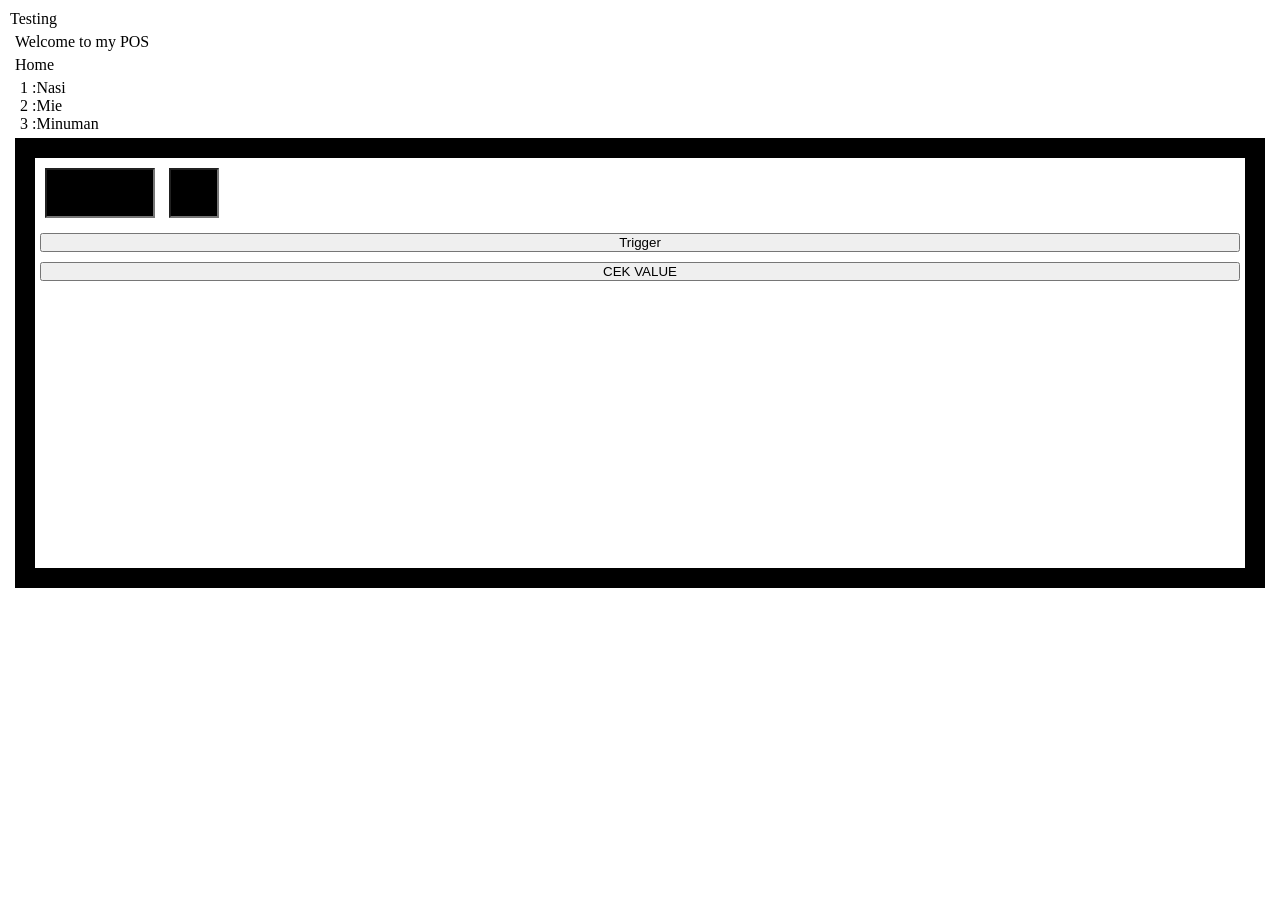
<file: index.html>
<!DOCTYPE html>
<html lang="en">
<head>
    <meta charset="UTF-8">
    <meta name="viewport" content="width=device-width, initial-scale=1.0">
    <link rel="stylesheet" href="./main.css"
    <title>Testing</title>
</head>
<body>
    <header>Welcome to my POS</header>
    <nav>Home</nav>
    <div id="menulist"></div>
    <div class="parent">
        <form id="fastcode" class="fastcode">
            <input class="fctext1" type="text" maxlength="2" name="input-1[]" onkeyup="cek_key(event)" onchange="cekvalue1(this)" />
            <input class="fctext2" type="text" maxlength="2" name="input-2[]" onkeyup="cek_key(event)" onchange="cekvalue2(this)"/>
        </form>
            <button onclick="trigger();">Trigger</button>
            <button onclick="cek_value();">CEK VALUE</button>  
    </div>
</body>
<script> 
    const menulist = [
        ["Nasi",1,
            [
                ["Nasi Goreng",1],
                ["Nasi Uduk",2],
                ["Nasi Pecel",3]
            ]
        ],
        ["Mie",2,
            [
                ["Mie Goreng",1],
                ["Mie Ayam",2],
                ["Mie Kuah",3]
            ]
        ],
        ["Minuman",3,
            [
                ["Es Teh",1],
                ["Aqua",2],
                ["Es Jeruk",3]
            ]
        ]
    ];
    var data = [
        
        {'name':'nasi',type:'parent',fscode:121,
            'child':[{name:'nasi uduk',type:'child',fscode:121,
                'child':[{name:'Tamba Empal',type:'extra',fscode:5},]}]}
        ,
        {'name':'mie',fscode:212,'child':[{name:'mie goreng'}]}
        
    ];
    console.log('testing:' + data[1]['child'][0].name);
/*
    data[0][0]['nama'] = "NASI";
    data[0][0]['nama'] = "NASI";

    var data[0][0]['nama'] = "NASI";
    data[0][0]['fscode'] = "1";
    data[0][0]['code'] = "11110";
    data[0][0]['hasChild'] = true;
    data[0][0]['numChild'] = true;
    data[0][0]['hasVariant'] = true;
    data[0][0]['hasExtra'] = true;
    data[0][0]['index'] = 0;


    data[0][0][0]['nama'] = "NASI GORENG";
    data[0][0][0]['fscode'] = "1";
    data[0][0][0]['code'] = "11111";
    data[0][0][0]['hasChild'] = true;
    data[0][0][0]['numChild'] = true;
    data[0][0][0]['hasVariant'] = true;
    data[0][0][0]['hasExtra'] = true;
    data[0][0][0]['parentCode'] = 11110;
    data[0][0][0]['parentFscode'] = 1;
    data[0][0]['index'] = 0;

    data[0][0][0]['nama'] = "NASI UDUK";
    data[0][0][0]['fscode'] = "1";
    data[0][0][0]['code'] = "11112";
    data[0][0][0]['hasChild'] = true;
    data[0][0][0]['numChild'] = true;
    data[0][0][0]['hasVariant'] = false;
    data[0][0][0]['hasExtra'] = false;
    data[0][0][0]['parentCode'] = 11110;
    data[0][0][0]['parentFscode'] = 1;
    data[0][0]['index'] = 1;

    data[0][0][0]['nama'] = "NASI UDUK";
    data[0][0][0]['fscode'] = "1";
    data[0][0][0]['code'] = "11113";
    data[0][0][0]['hasChild'] = true;
    data[0][0][0]['numChild'] = true;
    data[0][0][0]['hasVariant'] = false;
    data[0][0][0]['hasExtra'] = false;
    data[0][0][0]['parentCode'] = 11110;
    data[0][0][0]['parentFscode'] = 1;
    data[0][0]['index'] = 2;


    data[0][1]['nama'] = "MIE";
    data[0][1]['fscode'] = "2";
    data[0][1]['code'] = "23521";
    data[0][1]['hasChild'] = true;
    data[0][1]['numChild'] = true;
    data[0][1]['hasVariant'] = true;
    data[0][1]['hasExtra'] = true;
    data[0][2]['nama'] = "MIE";
    data[0][2]['fscode'] = "2";
    data[0][2]['code'] = "23521";
    data[0][2]['hasChild'] = true;
    data[0][2]['numChild'] = true;
    data[0][2]['hasVariant'] = true;
    data[0][2]['hasExtra'] = true;
*/

    const simple = [1,3,5,6];
    const simple2 = [5,[1,2],6,[3,4]];
    const simpleObj = {
        Nasi:{'name':'Nasi','fcode':2},
        Mie:{'name':'Mie','fcode':3}

        };

    for (var x = 0; x < simpleObj.length; x++) {
        console.log(simpleObj[x].length);
    }
    //karakter 1 = 1-3, karakter 2 = 1-3;
    console.log(menulist); 

    //let arrayroot = menulist.length;
    for (var i = 0; i < menulist.length; i++) {
    console.log(i);
    console.log(menulist[i][0]); 
    console.log(menulist[i][1]);
    let listtext = '<span>' + menulist[i][1] + ' :' + menulist[i][0] + '</span><br />';
    document.getElementById('menulist').innerHTML +=listtext;
    console.log(listtext);
    //Do something
    }

    function cek_input(t){
        //oninput="this.value=this.value.replace(/[^0-9]/g,'');"
    }

    function cek_key(t){
        console.log(t.keyCode);
        //console.log(menulist.length);
        //console.log(t.key + 'tes' + simpleObj.includes(parseInt(t.key)));
        //console.log(simpleObj.0);
        console.log(simpleObj);
    }
    function getArrayDepth(value) {
        return Array.isArray(value) ? 1 + Math.max(...value.map(getArrayDepth)) :0;
    }
    console.log("dalem:" + getArrayDepth(menulist));
    function cekvalue1(t){
        //console.log(t.value + " indexof" + t.indexOf());
        console.log(Array.from(t.parentNode.children).indexOf(t));
        console.log(t.value);


    }

    function cekvalue2(t){
        console.log(t.value);
    }

    function halu(){
        console.log("halu");
    }
    function trigger(){
        var element1 = document.createElement("input");
        element1.classList.add("fctext1");
        element1.setAttribute("type","text");
        element1.setAttribute("name","input-1[]");
        element1.setAttribute("onchange","cekvalue1(this)");
        //element1.addEventListener("onchange",halu,false);
        console.log(element1);

        var element2 = document.createElement("input");
        element2.classList.add("fctext2");
        element2.setAttribute("type","text");
        element2.setAttribute("name","input-2[]");
        element2.setAttribute("onchange","cekvalue2(this)");
        //element2.addEventListener("onchange",halu,false);


        var fastcode = document.getElementById('fastcode');
        fastcode.append(element1);
        fastcode.append(element2);

        console.log(element2);

    }
    function cek_value(){
        var input1 = document.getElementsByName('input-1[]');
        var input2 = document.getElementsByName('input-2[]');
        console.log(input1);
    }
</script>

</html>
</file>
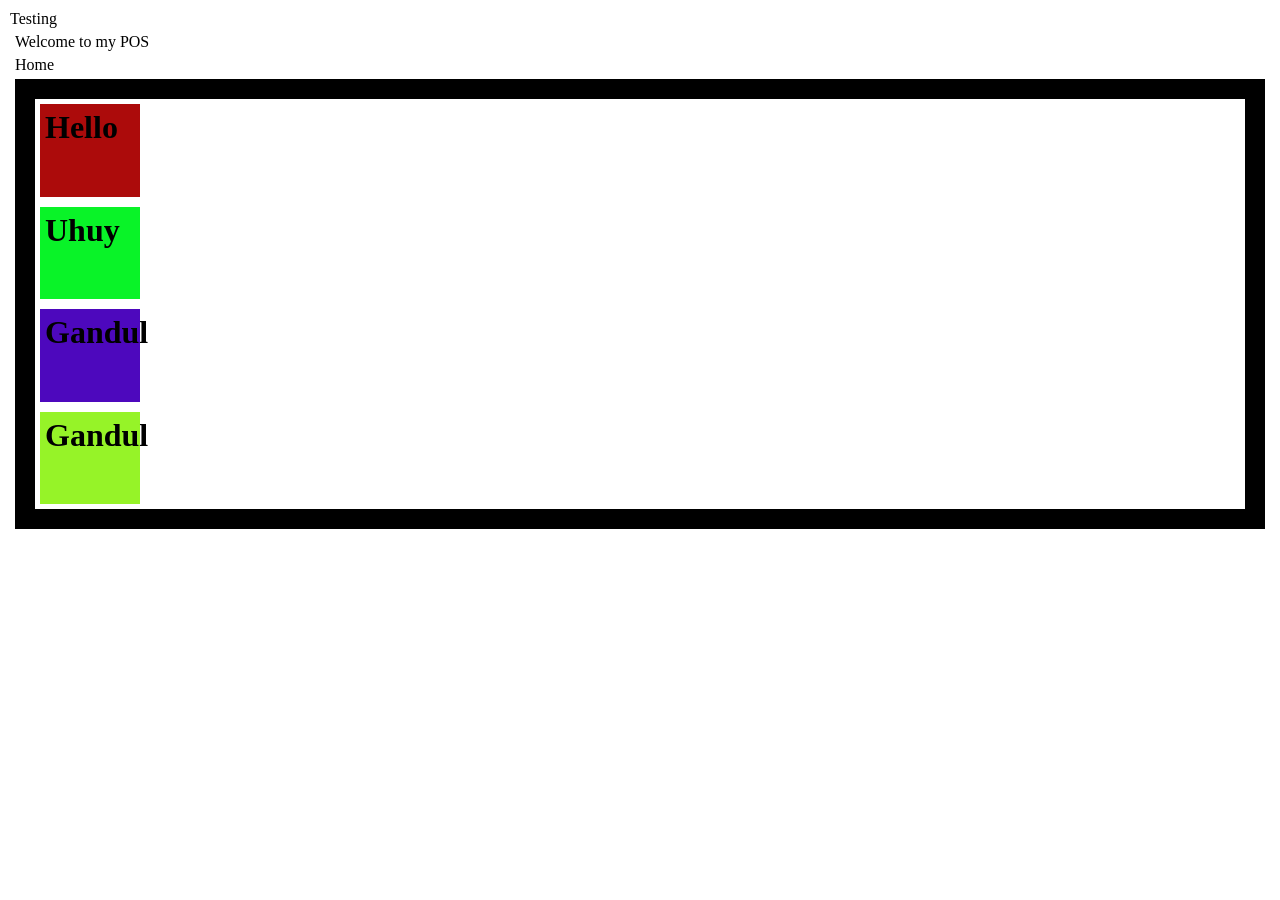
<file: flex.html>
<!DOCTYPE html>
<html lang="en">
<head>
    <meta charset="UTF-8">
    <meta name="viewport" content="width=device-width, initial-scale=1.0">
    <link rel="stylesheet" href="./main.css"
    <title>Testing</title>
</head>
<body>
    <header>Welcome to my POS</header>
    <nav>Home</nav>
    <div class="parent">
        <div class="child1"><h1>Hello</h1></div>
        <div class="child2"><h1>Gandul</h1></div>
        <div class="child3"><h1>Uhuy</h1></div>
        <div class="child4"><h1>Gandul</h1></div>
    </div>
</body>
<script>
    
</script>

</html>
</file>
<file: main.css>
*{
    box-sizing: border-box;
    margin: 5px;
    padding: 0px;
}
.parent{
    height: 50vh;
    border: 20px solid rgb(0,0,0);
    display: flex;
    flex-direction: column;
}
.child1{
    width: 100px;
    height: 100px;
    background: rgb(172, 11, 11);
    order: 0;
}
.child2{
    width: 100px;
    height: 100px;
    background: rgb(77, 8, 189);
    order: 2;
}
.child3{
    width: 100px;
    height: 100px;
    background: rgb(9, 243, 40);
    order: 1;
}
.child4{
    width: 100px;
    height: 100px;
    background: rgb(150, 243, 40);
    order: 4;
}
.fastcode{
}
.fctext1{

    margin: 5px;
    padding: 5px;
    width: 50px;
    min-width: 110px;
    height: 50px;
    text-align: right;
    background: black;
    color: white;
    font-size: 7vh;
}
.fctext2{
    margin: 5px;
    padding: 5px;
    width: 50px;
    min-width: 50px;
    height: 50px;
    text-align: right;
    background: black;
    color: white;
    font-size: 7vh;
}
</file>
